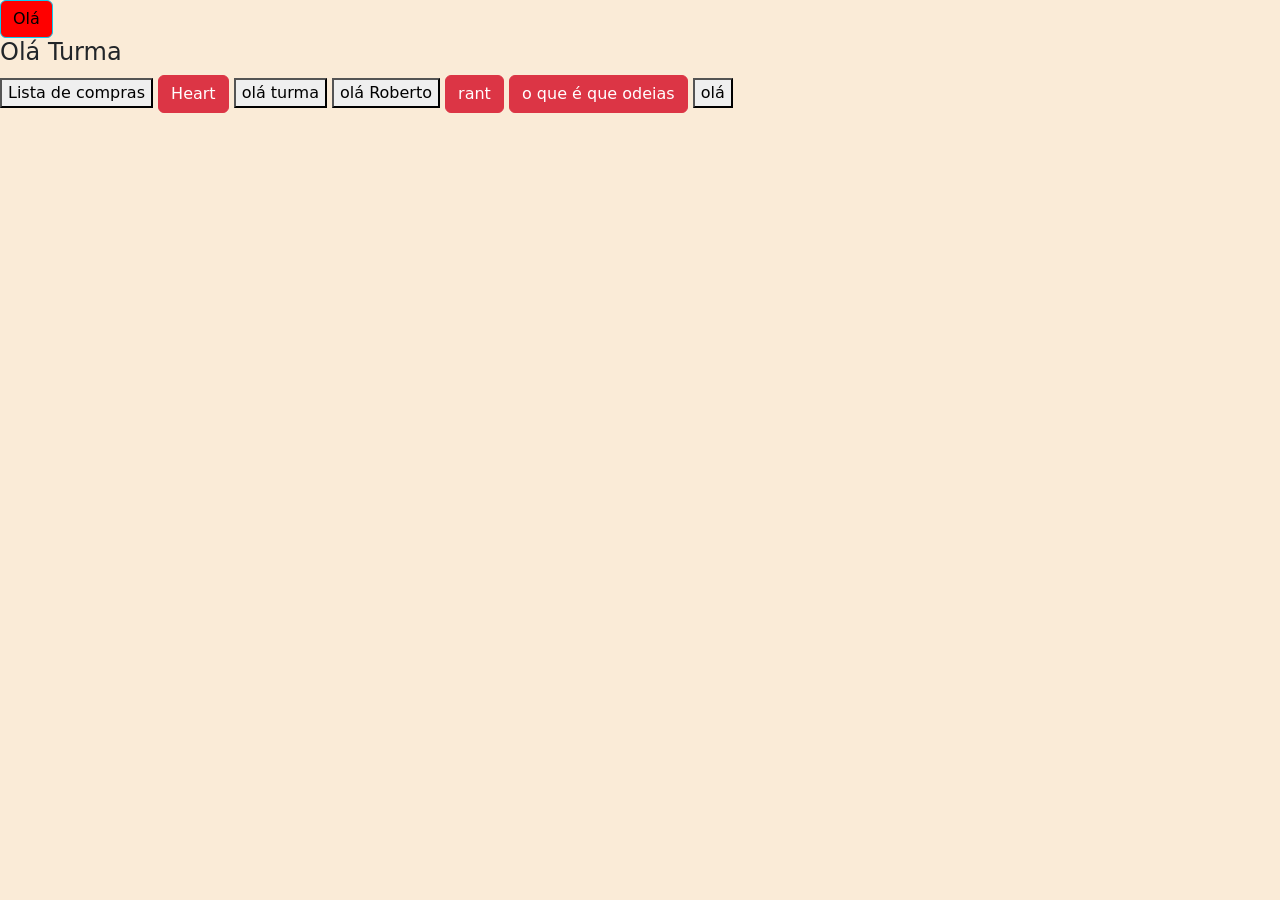
<file: index.html>
<!DOCTYPE html>
<html lang="en">
<head>
    <meta charset="UTF-8">
    <meta name="viewport" content="width=device-width, initial-scale=1.0">
    <title>Document</title>
    <link rel="stylesheet" href="assests/bootstrap/bootstrap.css">
    <link rel="stylesheet" href="css/style.css">

    <!-- <script src="js/script.js" defer></script>
    <script src="js/exs.js" defer></script> 
    <script src="js/exsFunctions.js" defer></script> -->
    <script src="js/scriptAfterFunctions.js" defer></script> 
    <!-- <script src="js/Ficha01.js" defer></script> -->

</head>
<body>
    <button class="btn btn-info">Olá</button>
    <h4> Olá Turma</h4>
    
    <button onclick="myshoppingList()">Lista de compras</button>
    
    <button class="btn btn-danger" onclick="printHeart()">Heart</button>

    <button onclick="hello('turma de Software Developer')">olá turma</button>
    <button onclick="hello('Roberto')">olá Roberto</button>

    <button class="btn btn-danger" onclick="rant('odeio css')">rant</button>

    <button class="btn btn-danger" onclick="whatDoYouHate()">o que é que odeias</button>

    <button onclick="greet('Roberto')">olá </button>

</body>
</html>
</file>
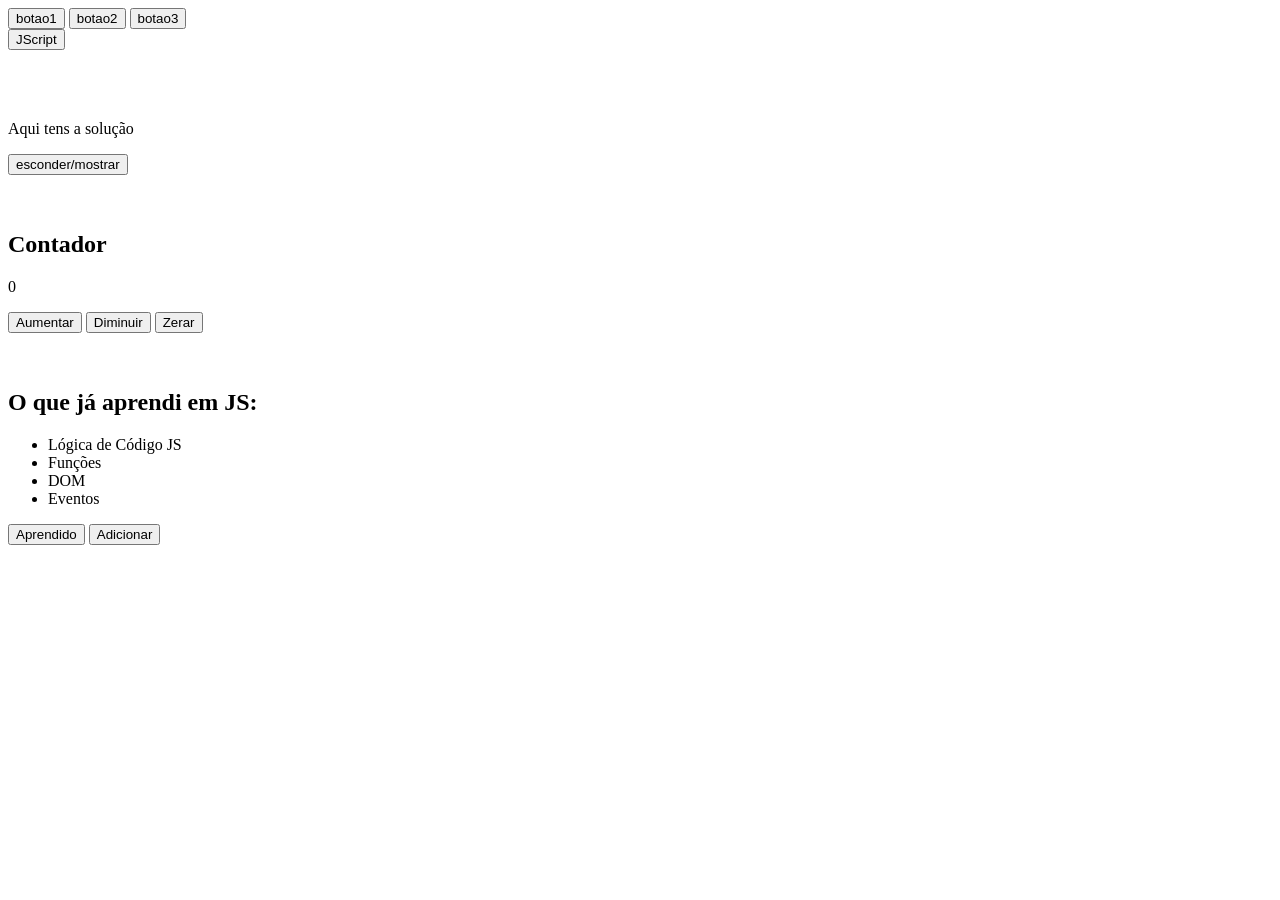
<file: FichaPratica02/index.html>
<!DOCTYPE html>
<html lang="en">
<head>
    <meta charset="UTF-8">
    <meta name="viewport" content="width=device-width, initial-scale=1.0">
    <title>Document</title>
    <script src="../FichaPratica02/js/fichaPratica02.js" defer></script>
</head>
<body>
    
    <button id="botao1">botao1</button>
    <button id="botao2">botao2</button>
    <button id="botao3">botao3</button>

    <div>
        <button id="botao4">JScript</button>
    </div>
 
<br><br><br>

    <p id="solucao">Aqui tens a solução</p>
    <button id="button7">esconder/mostrar</button>

<br><br><br>
 
    <h2>Contador</h2>
 
    <p id="contador">0</p>
 
    <button id="aumentar">Aumentar</button>
    <button id="diminuir">Diminuir</button>
    <button id="zerar">Zerar</button>
 
<br><br><br>

     <h2>O que já aprendi em JS:</h2>
 
  <ul id="lista">
    <li>Lógica de Código JS</li>
    <li>Funções</li>
    <li>DOM</li>
    <li>Eventos</li>
  </ul>
 
  <button id="Aprendido">Aprendido</button>
 
   <button id="botaoAdicionar">Adicionar</button>











</body>
</html>
</file>
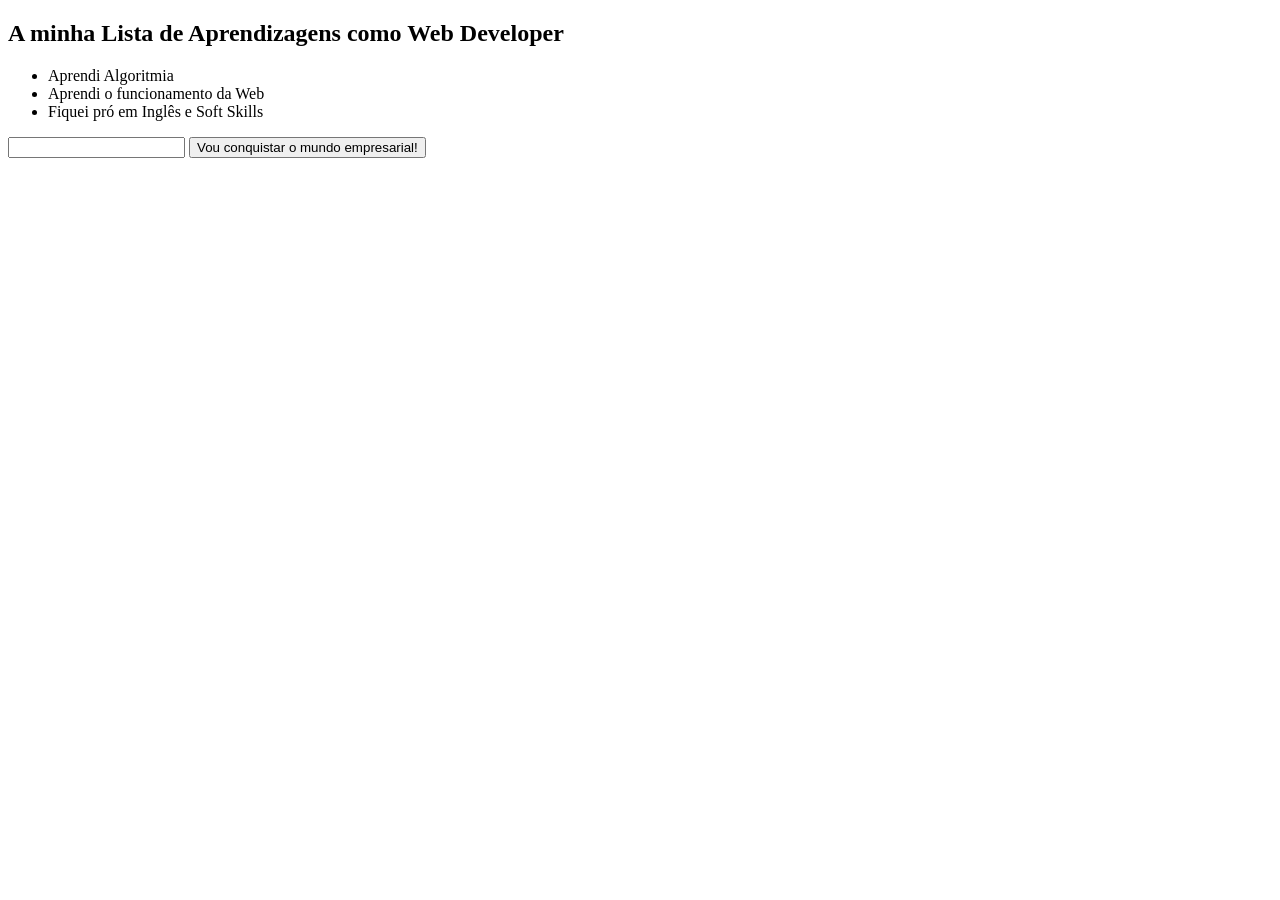
<file: Teste/index.html>
<!DOCTYPE html>
<html lang="en">
<head>
    <meta charset="UTF-8">
    <meta name="viewport" content="width=device-width, initial-scale=1.0">
    <title>Document</title>
    <script src="../Teste/js/testeScript.js" defer></script>
</head>
<body>
      <h2 class="achievements">
    A minha Lista de Aprendizagens como Web Developer
  </h2>
  <ul id="myList">
    <li>Aprendi Algoritmia</li>
    <li>Aprendi o funcionamento da Web</li>
    <li>Fiquei pró em Inglês e Soft Skills</li>
  </ul>

  <form action="/final">
    <input type="text" name="" id="myItem" />
    <button type="submit">Vou conquistar o mundo empresarial!</button>
  </form>
</body>
</html>
</file>
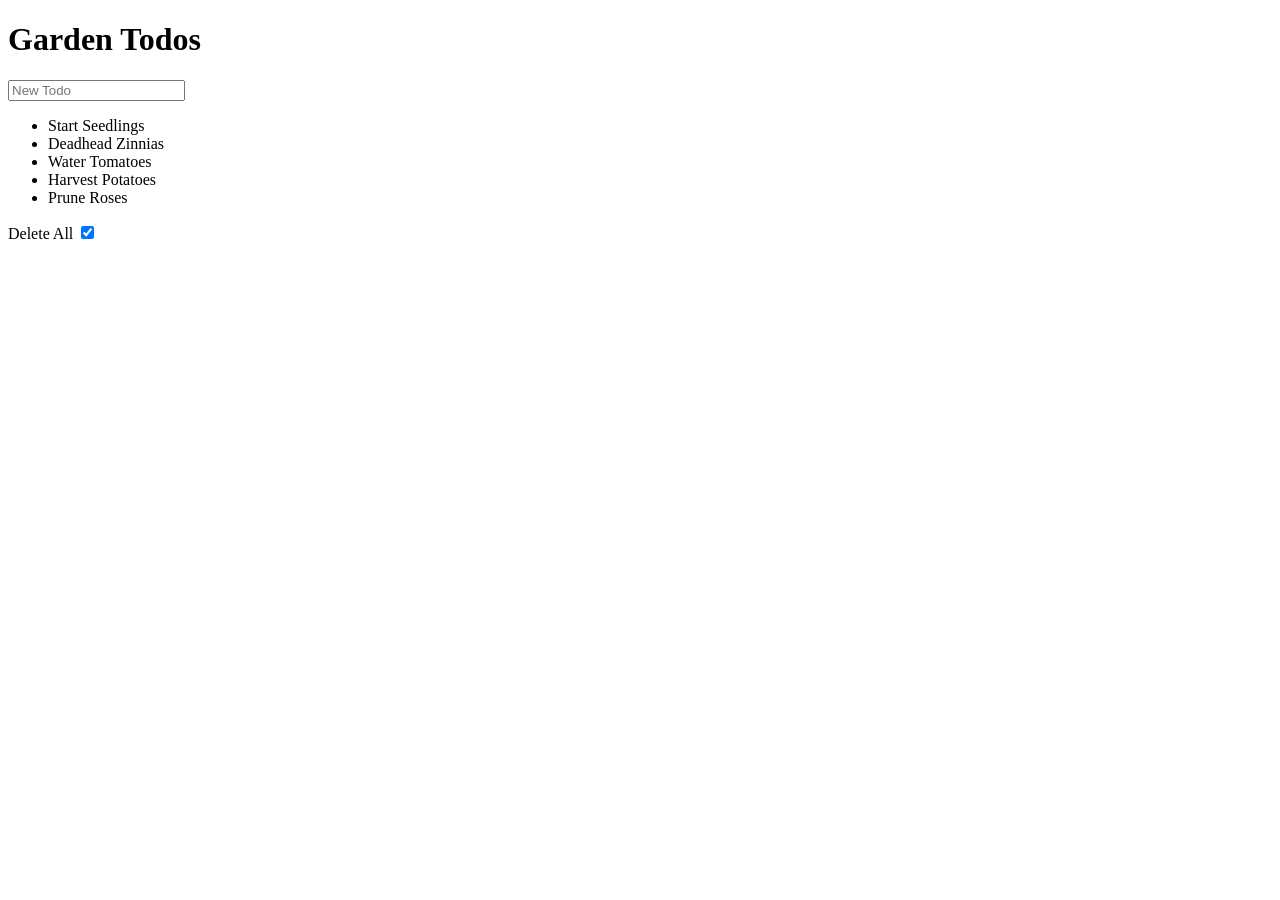
<file: testeJavaEscrito/JavaEscrito.html>
<!DOCTYPE html>
<html lang="en">
<head>
    <meta charset="UTF-8">
    <meta name="viewport" content="width=device-width, initial-scale=1.0">
    <title>Document</title>
    <script src="../testeJavaEscrito\js\JavaEscritoTeste.js" defer></script>
    <script src="../testeJavaEscrito\js\FichaTrabalho1.js" defer></script>
</head>
<body>
    <!-- <h1>Hello</h1>
    <button class="btn btn-danger" onclick="whatDoYouHate()">o que é que odeias</button> -->


   <!-- <h1 id="mainheading">I &hearts; unicorns</h1>
    <img
      src="https://devsprouthosting.com/images/unicorn.jpg"
      id="unicorn"
      alt="unicorn"
      class="selectorImagem"
    /> -->


     <h1>Garden Todos</h1>
    <input type="text" placeholder="New Todo" />
    <ul>
      <li>Start Seedlings</li>
      <li class="done">Deadhead Zinnias</li>
      <li class="done">Water Tomatoes</li>
      <li class="done">Harvest Potatoes</li>
      <li>Prune Roses</li>
    </ul>
    <label>Delete All</label>
    <input type="checkbox" name="scales" checked />



</body>
</html>
</file>
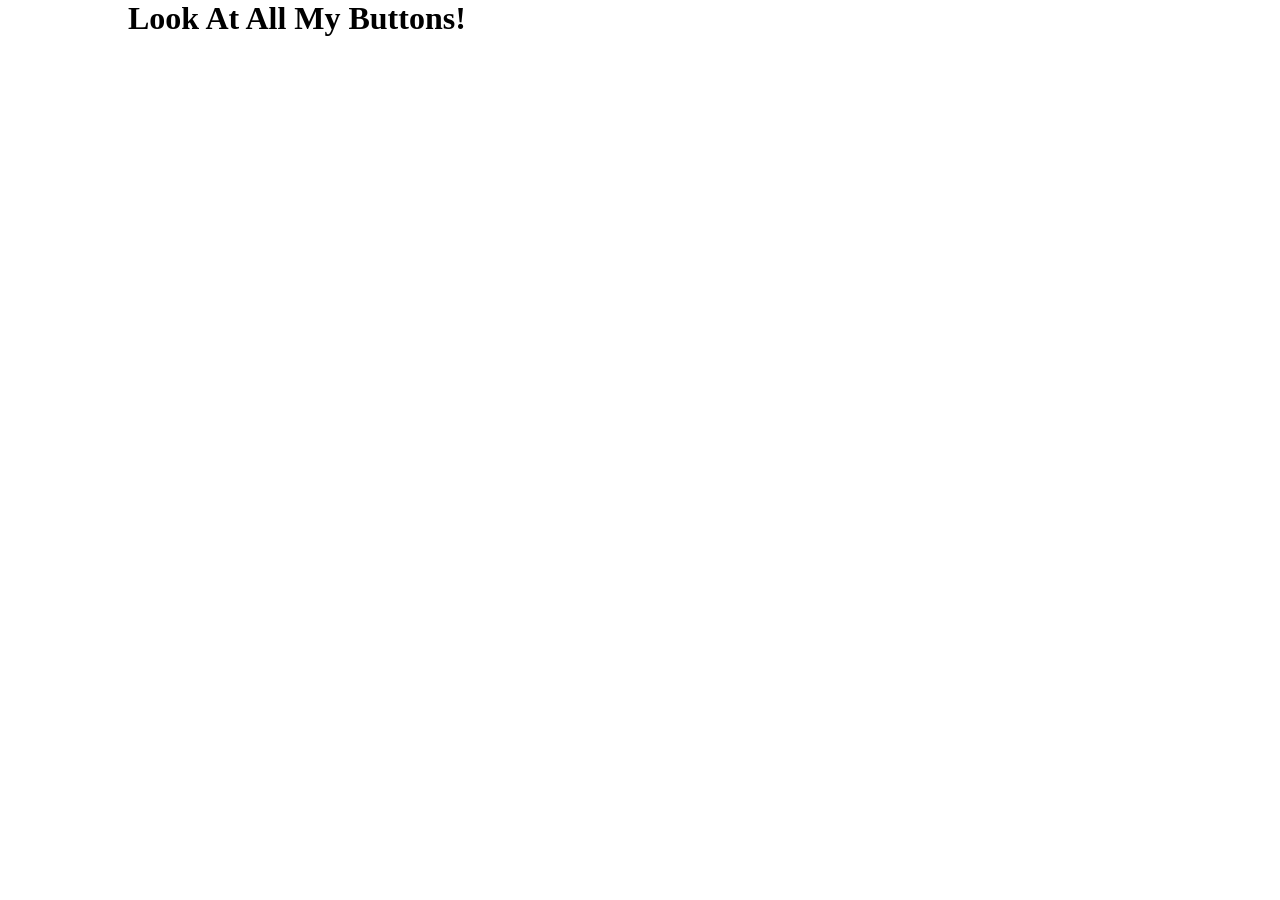
<file: SDDOM-main/exs/buttons.html>
<head>
    <title>100 Buttons!</title>
    <script src="../js/buttons.js" defer></script>
    <link rel="stylesheet" href="../css/app.css">

</head>

<body>
    <h1>Look At All My Buttons!</h1>
    <div id="container">

    
    </div>
</body>

</html>
</file>
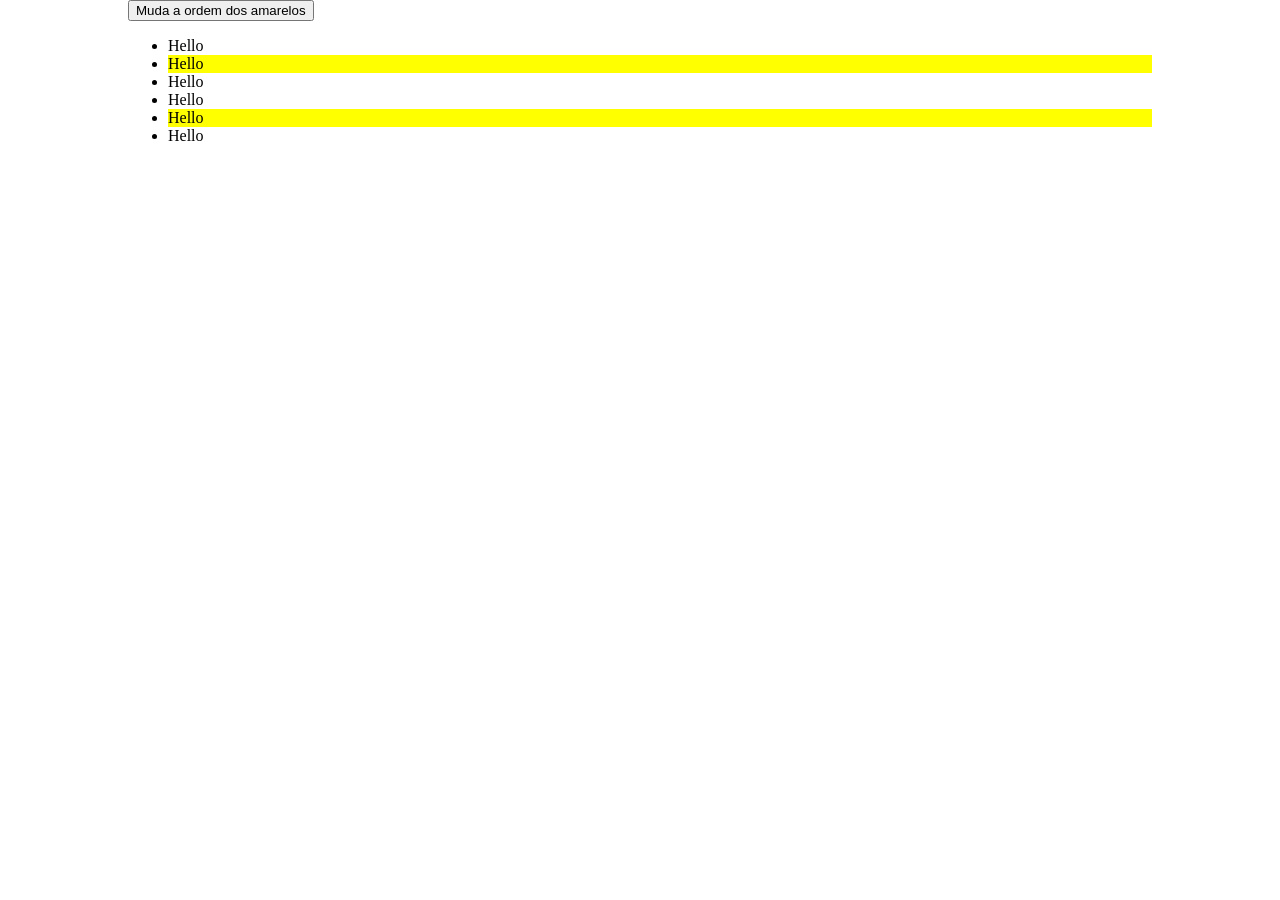
<file: SDDOM-main/exs/classList.html>
<!DOCTYPE html>

<head>
    <title>ClassList</title>
    <link rel="stylesheet" href="../css/app.css">
    <script src="../js/classList.js" defer></script>
</head>

<body>
    <button onclick="changeHighlight()">Muda a ordem dos amarelos</button>
    <ul>
        <li>Hello</li>
        <li class="highlight">Hello</li>
        <li>Hello</li>
        <li>Hello</li>
        <li class="highlight">Hello</li>
        <li>Hello</li>
    </ul>
</body>

</html>
</file>
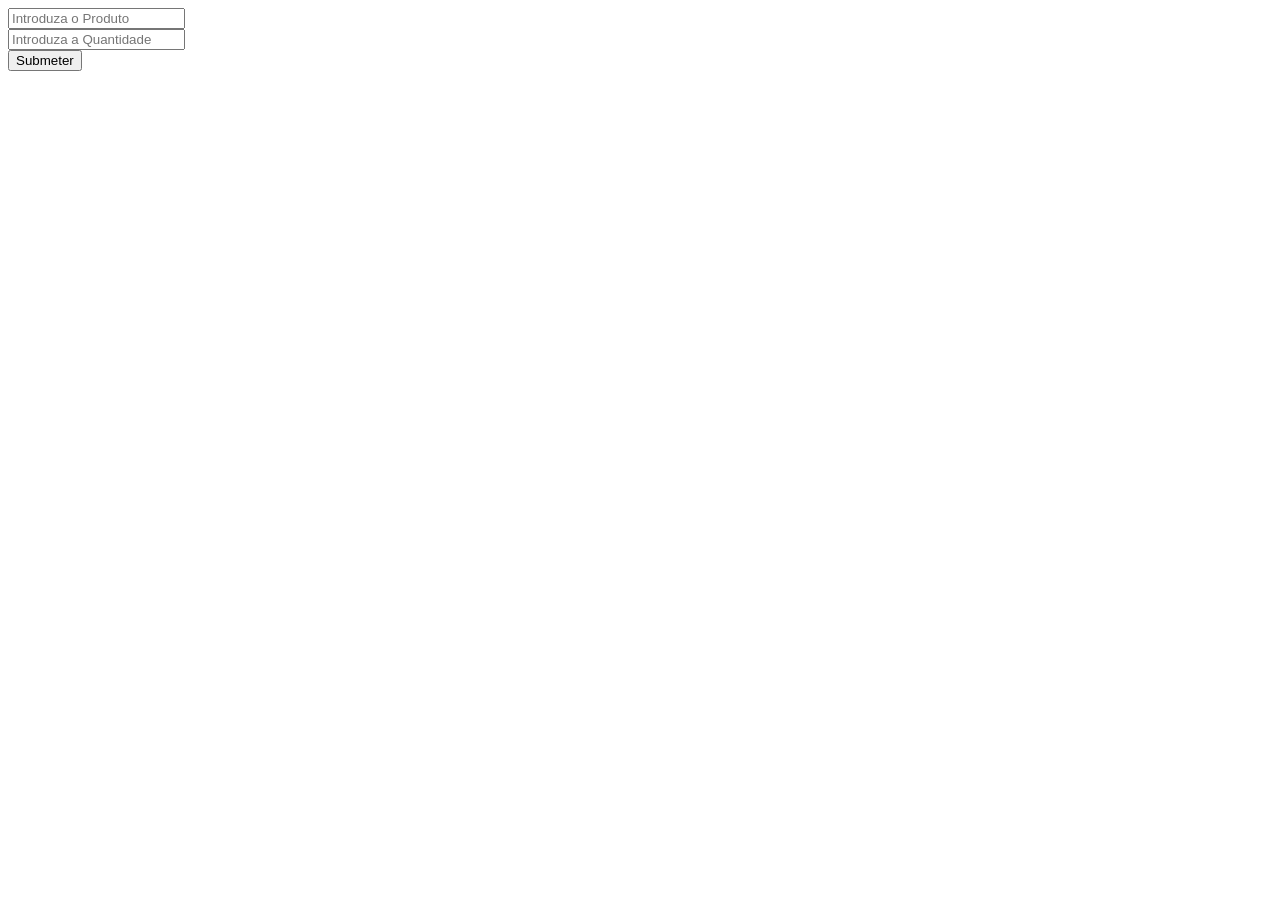
<file: SDDOM-main/exs/grocery.html>
<!DOCTYPE html>
<html lang="en">
  <head>
    <meta charset="UTF-8" />
    <meta name="viewport" content="width=device-width, initial-scale=1.0" />
    <title>Vou às Compras</title>
    <script src="../js/grocery.js" defer></script>
  </head>
  <body>
    <form id="myform">
      <input type="text" name= 'produto' placeholder="Introduza o Produto" value="" id="produto"><br />
      <input id="qt" name= 'qt'
        type="number"
        placeholder="Introduza a Quantidade"
        value=""
      /><br />
      <button type="submit">Submeter</button>
    </form>

    <ul id="listaCompras"></ul>
  </body>
</html>
</file>
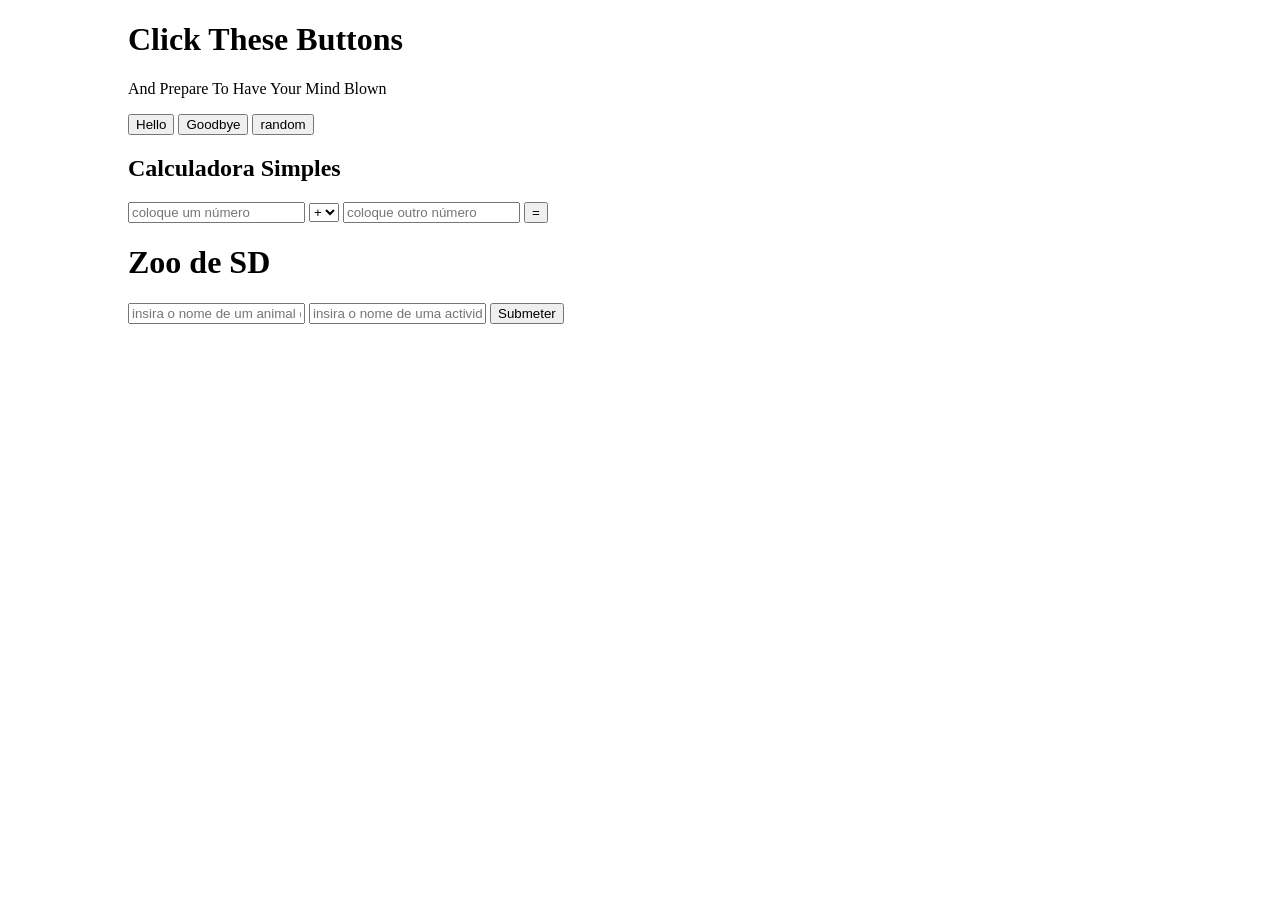
<file: SDDOM-main/exs/hello.html>
<!DOCTYPE html>

<head>
    <title>Hello</title>
    <script src="../js/hello.js" defer></script>
    <link rel="stylesheet" href="../css/app.css">
</head>

<body>
    <div id="container">
    <h1>Click These Buttons</h1>
    <p>And Prepare To Have Your Mind Blown</p>
    <button id="hello">Hello</button>
    <button id="goodbye">Goodbye</button>

    <button id="change-color" >random</button>
    <p id="new-color"></p>
</div>

<div>
    <h2>Calculadora Simples</h2>
 
  <input type="number" id="num1" placeholder="coloque um número"/>
 
  <select id="operacao">
    <option value="soma">+</option>
    <option value="subtracao">-</option>
    <option value="multiplicacao">*</option>
    <option value="divisao">/</option>
  </select>
 
    <input type="number" id="num2" placeholder="coloque outro número"/>
 
  <button id="calcular">=</button>
 
  <div id="resultado"></div>
</div>

<h1>Zoo de SD</h1>
<form action="fxdoservidor.php">
  <input name='animal' id="animal" type="text" required placeholder="insira o nome de um animal do zoo">
  <input name='activity' type="text" placeholder="insira o nome de uma actividade do zoo">
  <button type="submit">Submeter</button>
</form>
<ul id="zoo-animals">
  
</ul>
</body>

</html>
</file>
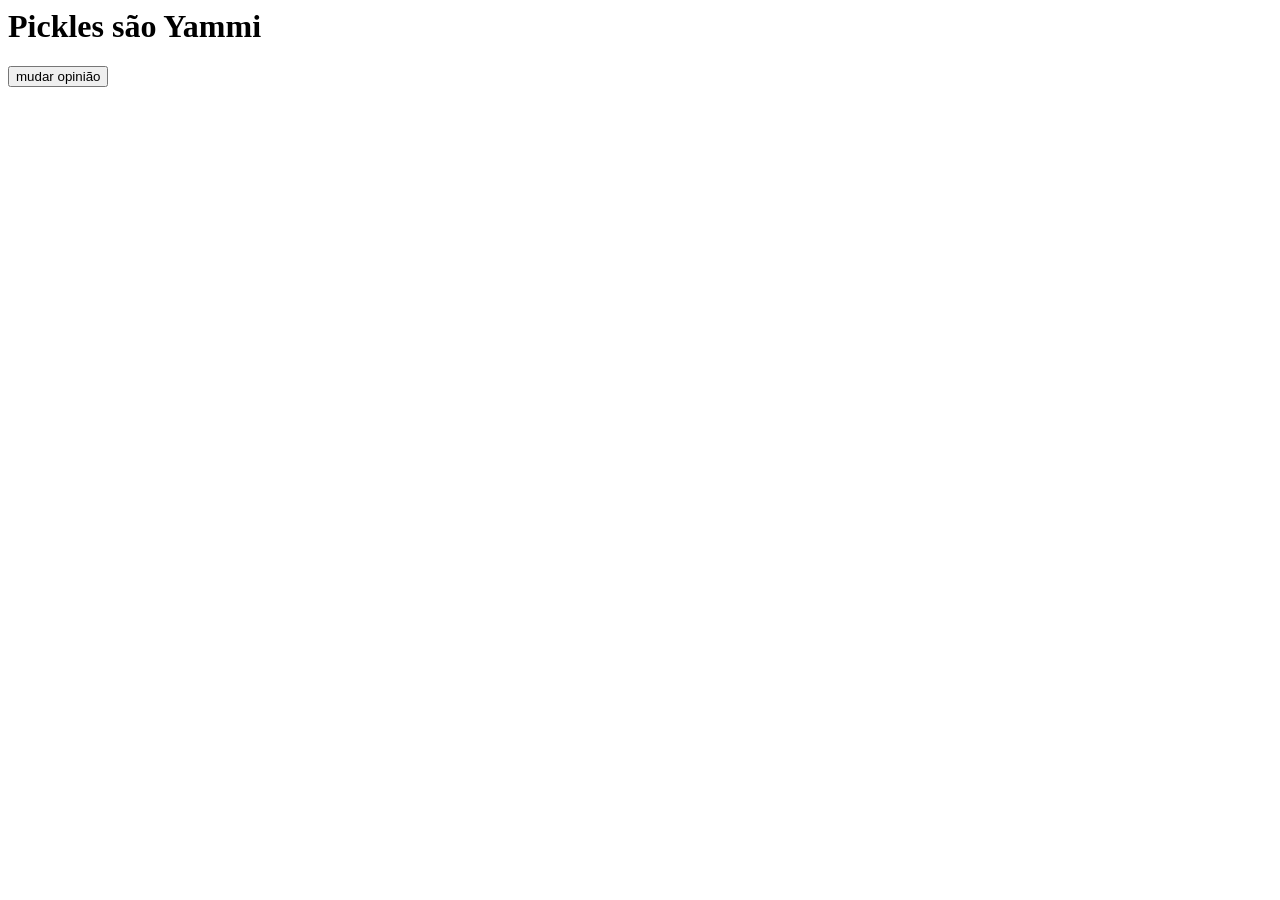
<file: SDDOM-main/exs/pickles.html>
<head>
    <title>Pickles</title>
<script src="../js/pickles.js" defer></script>

</head>

<body>
    <!--PLEASE LEAVE THIS LINE ALONE! MAKE YOUR CHANGES USING JAVASCRIPT!!-->
    <h1>Pickles são <span>Yammi</span></h1>
    <button onclick =changeTaste()>mudar opinião</button>
</body>

</html>
</file>
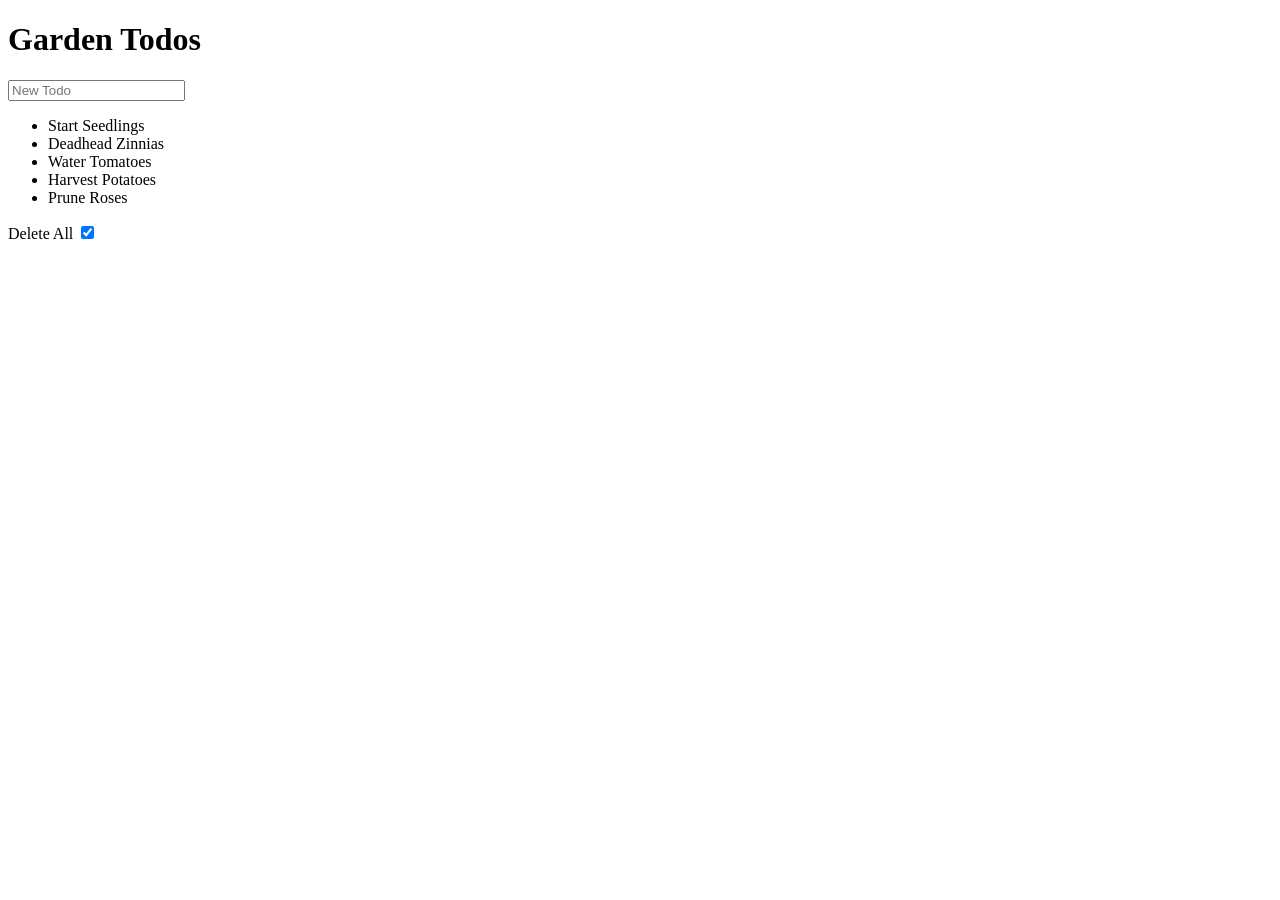
<file: SDDOM-main/exs/todos.html>
<!DOCTYPE html>
<html>
  <head>
    <title>Todos</title>
    <script src="../js/todos.js" defer></script>
  </head>

  <body>
    <h1>Garden Todos</h1>
    <input type="text" placeholder="New Todo" />
    <ul>
      <li>Start Seedlings</li>
      <li class="done">Deadhead Zinnias</li>
      <li class="done">Water Tomatoes</li>
      <li class="done">Harvest Potatoes</li>
      <li>Prune Roses</li>
    </ul>
    <label>Delete All</label>
    <input type="checkbox" name="scales" checked />
  </body>
</html>
</file>
<file: css/style.css>
body{
    background-color: antiquewhite;
}
.btn-info{
    background-color: red;
}
</file>
<file: SDDOM-main/css/app.css>
body {
    width: 80%;
    margin: 0 auto;
}

#banner {
    width: 100%;
}
img.square {
    width: 400px;
    object-fit: cover;
    height:400px;
}

#toc {
    background-color: #f8f9fa;
    border: 1px solid #a2a9b1;
    display: table;
    padding: 1em;
}

#toc a {
    text-decoration: none;
}

.tocnumber {
    color: black;
}

.purple{
    color: #561e8f;
}

.border{
    border: 3px solid greenyellow;
}


.highlight{
    background-color: yellow;
 }


.myPhotoImg{
    width: 55px;
    height: 55px;
}
.classListTest{
    background-color: #561e8f;
    border: 10px solid black;
}
</file>
